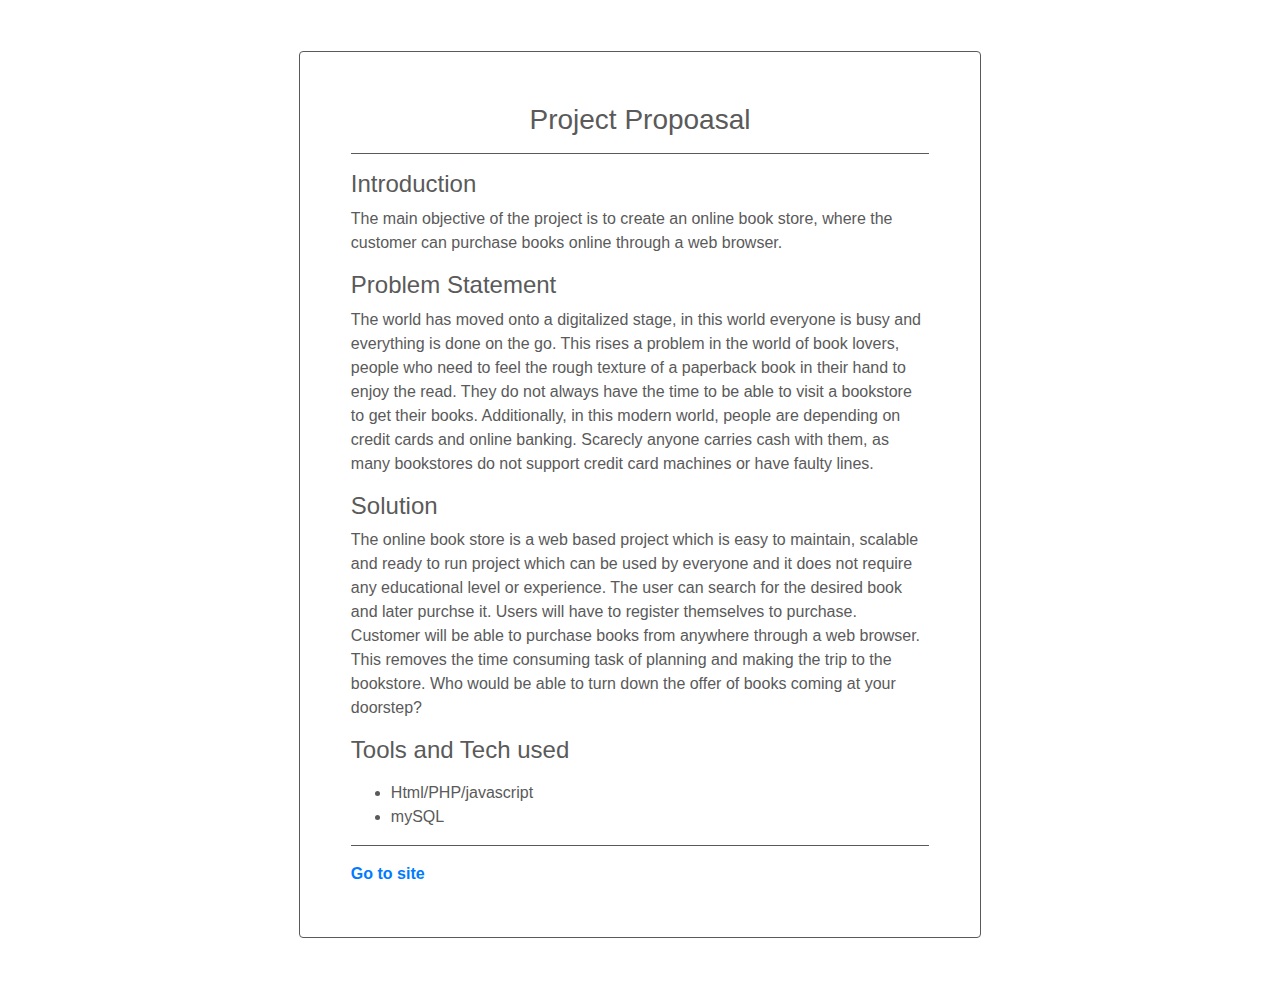
<file: index.html>
<!DOCTYPE html>
<html lang="en">

<head>
    <meta charset="UTF-8">
    <meta name="viewport" content="width=device-width, initial-scale=1.0">
    <meta http-equiv="X-UA-Compatible" content="ie=edge">
    <link rel="stylesheet" href="https://stackpath.bootstrapcdn.com/bootstrap/4.3.1/css/bootstrap.min.css">
    <link rel="stylesheet" href="login.css">
    <title>Proposal</title>
</head>

<body>
    <div class="container-fluid">
        <div class="row">

            <div class="col-sm-2 col-md-2"></div>
            <div class="col-sm-8 col-md-8 rounded padded">
                <div class="row text-center">

                    <div class="col-sm-12 col-md-12">
                        <h3 class="grey">Project Propoasal</h3>
                        <hr>
                    </div>

                </div>
                <div>

                    <h4 class="grey">Introduction</h4>
                    <p class="grey">
                        The main objective of the project is to create an online book store, where the customer can
                        purchase books online through a web browser.
                    </p>

                    <h4 class="grey">Problem Statement</h4>
                    <p class="grey">
                        The world has moved onto a digitalized stage, in this world everyone is busy and everything is
                        done
                        on the go. This rises a problem in the world of book lovers, people who need to feel the rough
                        texture of a paperback book in their hand to enjoy the read. They do not always have the time to
                        be able to visit a bookstore to get their books.
                        Additionally, in this modern world, people are depending on credit cards and online banking.
                        Scarecly
                        anyone carries cash with them, as many bookstores do not support credit card machines or have
                        faulty
                        lines.
                    </p>

                    <h4 class="grey">Solution</h4>
                    <p class="grey">
                        The online book store is a web based project which is easy to maintain, scalable and ready to
                        run project which can be used by everyone and it does not require any educational level or
                        experience. The user can search for the desired book and later purchse it. Users will have to
                        register themselves to purchase. Customer will be able to purchase books from anywhere through a
                        web browser. This removes the time consuming task of planning and making the trip to the
                        bookstore.
                        Who would be able to turn down the offer of books coming at your doorstep?
                    </p>

                    <h4 class="grey">Tools and Tech used</h4>
                    <p>
                        <ul class="grey">
                            <li>Html/PHP/javascript</li>
                            <li>mySQL</li>
                        </ul>
                    </p>
                    <hr>
                    <a href="homepage.php"><b>Go to site</b></a>
                </div>

            </div>
            <div class="col-sm-2 col-md-2"></div>
        </div>
    </div>
</body>

</html>
</file>
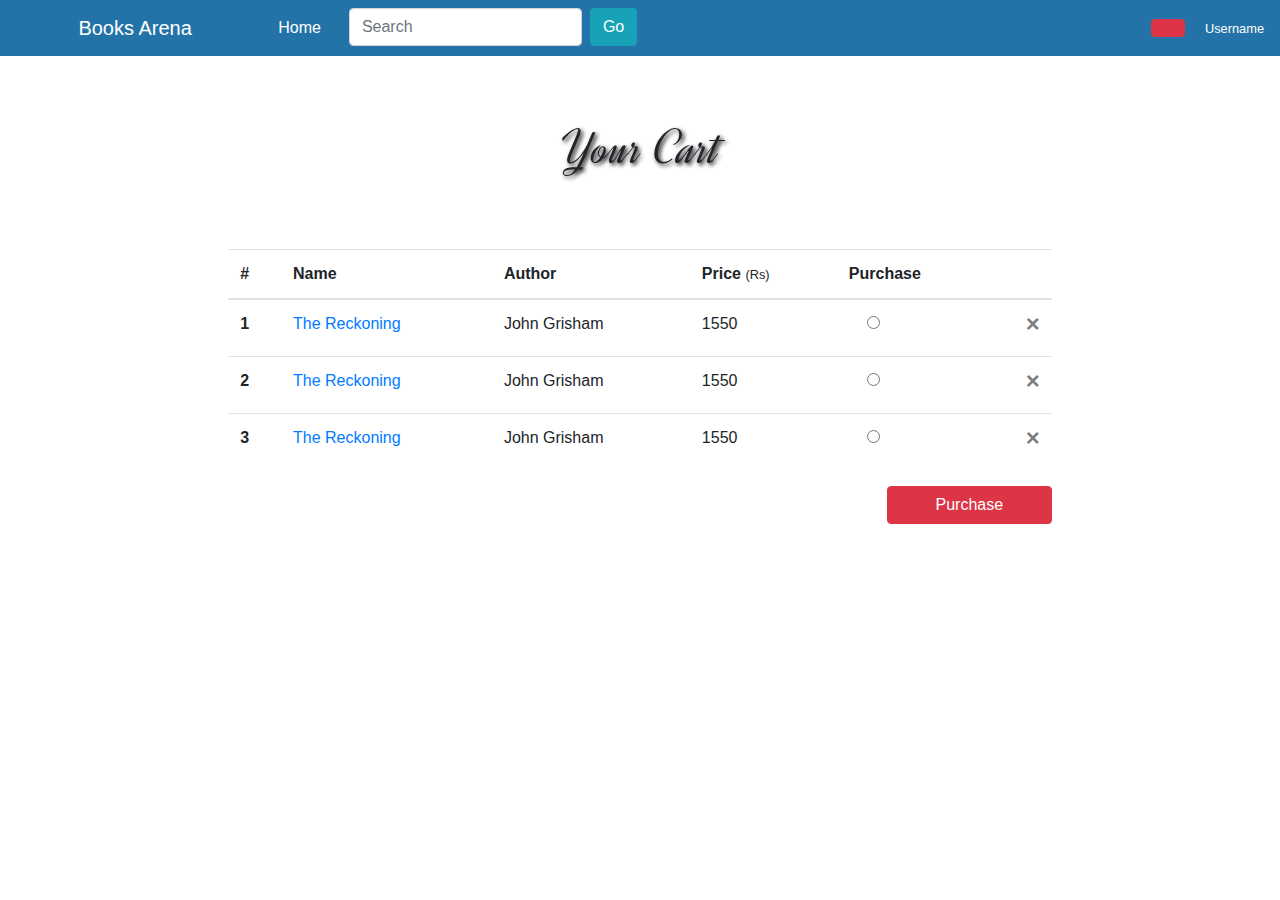
<file: cart.html>
<!DOCTYPE html>
<html lang="en">

<head>
  <meta charset="UTF-8">
  <meta name="viewport" content="width=device-width, initial-scale=1.0">
  <meta http-equiv="X-UA-Compatible" content="ie=edge">

  <link rel="stylesheet" href="main.css">

  <link href='https://fonts.googleapis.com/css?family=Dynalight' rel='stylesheet'>
  <link rel="stylesheet" href="https://stackpath.bootstrapcdn.com/bootstrap/4.3.1/css/bootstrap.min.css">
  <link rel='stylesheet' href='https://use.fontawesome.com/releases/v5.7.0/css/all.css'
    integrity='sha384-lZN37f5QGtY3VHgisS14W3ExzMWZxybE1SJSEsQp9S+oqd12jhcu+A56Ebc1zFSJ' crossorigin='anonymous'>

  <title>Books Arena | Cart</title>
</head>

<body>

  <nav class="navbar navbar-expand-lg navbar-dark navbar-fixed-top" style="background-color:rgb(35, 115, 168)">
    <button class="navbar-toggler" type="button" data-toggle="collapse" data-target="#navbarTogglerDemo03"
      aria-controls="navbarTogglerDemo03" aria-expanded="false" aria-label="Toggle navigation">
      <span class="navbar-toggler-icon"></span>
    </button>
    <a class="navbar-brand" href="homepage.html">Books Arena</a>

    <div class="collapse navbar-collapse" id="navbarTogglerDemo03">
      <ul class="navbar-nav mr-auto mt-2 mt-lg-0">
        <li class="nav-item active">
          <a class="nav-link" href="homepage.html">Home</a>
        </li>
        <li class="nav-item">
          <form class="form-inline my-2 my-lg-0 margin-lr">
            <input class="form-control mr-sm-2" type="search" placeholder="Search" aria-label="Search">
            <button class="btn btn-info my-2 my-sm-0" type="submit">Go</button>
          </form>
        </li>
      </ul>
      <a class="nav-link margin-lr btn btn-danger fas fa-cart-plus" href="#"></a>
      <a href="#" class='fas fa-user' style="color:white; "><small> Username</small></a>
    </div>
  </nav>
  <div class="container-fluid">
    <div class="row">
      <div class="col-md-12">
        <h1
          style="font-family: 'Dynalight';font-size: 50px; text-align: center; padding: 5%; text-shadow: 2px 2px 4px #000000  ">
          Your Cart</h1>
      </div>
    </div>
    <div class="row">
      <div class="col-md-2"></div>
      <div class="col-md-8">
        <table class="table table-hover " style="width:100%">
          <thead>
            <tr>
              <th scope="col">#</th>
              <th scope="col">Name</th>
              <th scope="col">Author</th>
              <th scope="col">Price <small>(Rs)</small></th>
              <th scope="col">Purchase</th>
              <th scope="col">&nbsp</th>

            </tr>
          </thead>
          <tbody>
            <tr>
              <th scope="row">1</th>
              <td><a href="...">The Reckoning</a></td>
              <td>John Grisham</td>
              <td>1550</td>
              <td>
                <div class="radio">&nbsp&nbsp&nbsp
                  <label><input type="radio" name="optradio"></label>
                </div>
              </td>
              <td>

                <button type="button" class="close" aria-label="Close">

                  <span aria-hidden="true">&times;</span>

                </button>
              </td>
            </tr>
            <tr>
              <th scope="row">2</th>
              <td><a href="...">The Reckoning</a></td>
              <td>John Grisham</td>
              <td>1550</td>
              <td>
                <div class="radio">&nbsp&nbsp&nbsp
                  <label><input type="radio" name="optradio"></label>
                </div>
              </td>
              <td>

                <button type="button" class="close" aria-label="Close">

                  <span aria-hidden="true">&times;</span>

                </button>
              </td>
            </tr>
            <tr>
              <th scope="row">3</th>
              <td><a href="...">The Reckoning</a></td>
              <td>John Grisham</td>
              <td>1550</td>
              <td>
                <div class="radio">&nbsp&nbsp&nbsp
                  <label><input type="radio" name="optradio"></label>
                </div>
              </td>
              <td>

                <button type="button" class="close" aria-label="Close">

                  <span aria-hidden="true">&times;</span>

                </button>
              </td>
            </tr>
          </tbody>
        </table>
        <p align="right"><button type="button" class="btn btn-danger" style="width:20%" data-toggle="tooltip"
            title="Purchase the selected Items">
            Purchase
          </button></p>

      </div>
      <div class="col-md-2"></div>

    </div>

</body>

</html>
</file>
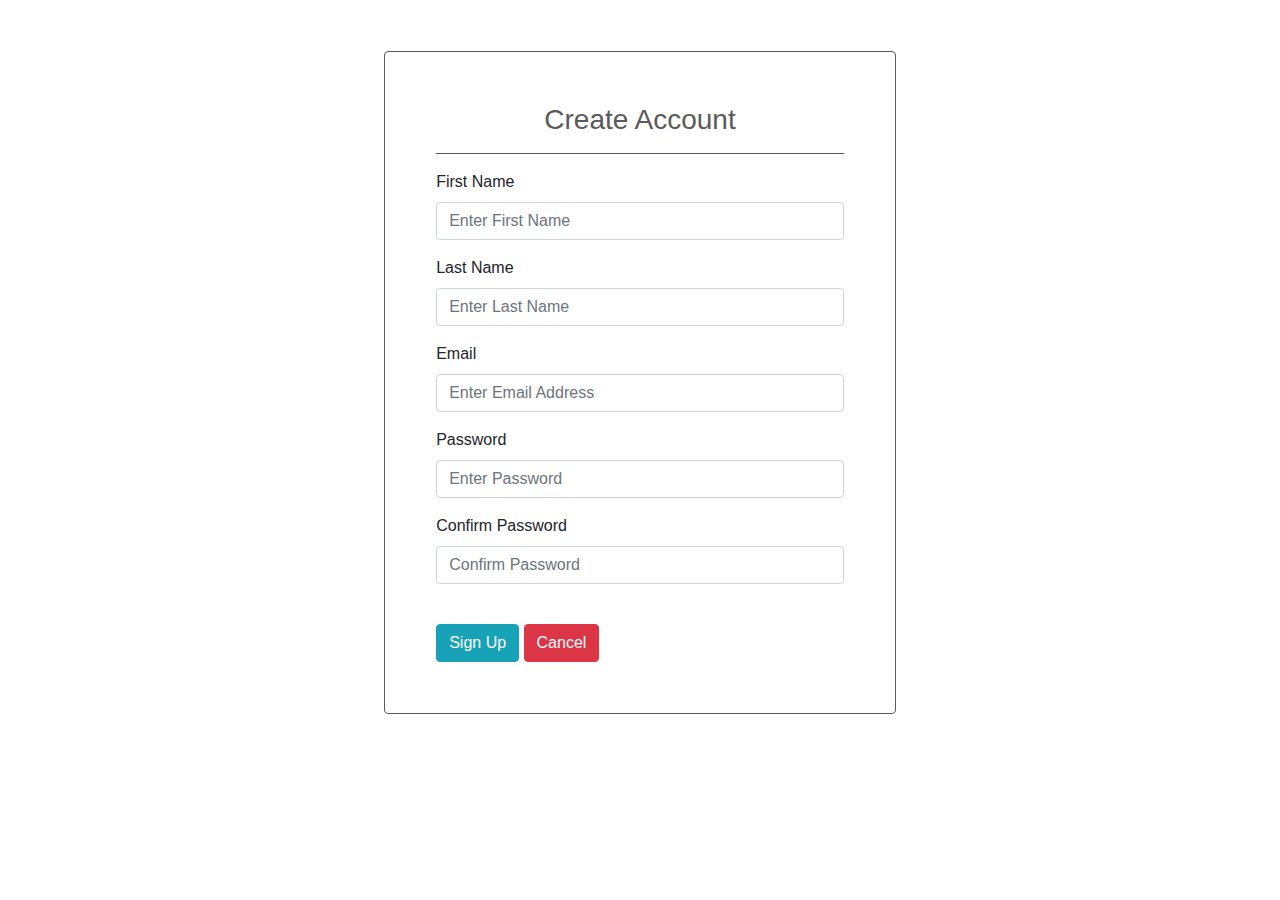
<file: signup.html>
<!DOCTYPE html>
<html lang="en">

<head>
    <meta charset="UTF-8">
    <meta name="viewport" content="width=device-width, initial-scale=1.0">
    <meta http-equiv="X-UA-Compatible" content="ie=edge">
    <link rel="stylesheet" href="https://stackpath.bootstrapcdn.com/bootstrap/4.3.1/css/bootstrap.min.css">
    <link rel="stylesheet" href="login.css">
    <title>Signup</title>
</head>

<body">
    <div class="container-fluid">
        <div class="row">

            <div class="col-sm-2 col-md-3"></div>
            <div class="col-sm-8 col-md-6 rounded padded">
                <div class="row">

                    <div class="col-sm-12 col-md-12 ">
                        <h3 class="grey text-center">Create Account</h3>
                        <hr>
                        <form class="form-horizontal">

                            <div class="form-group">
                                <label for="firstname">First Name</label>
                                <input type="text" name="firstname" placeholder="Enter First Name" class="form-control"
                                    autocomplete="off">
                            </div>

                            <div class="form-group">
                                <label for="lastname">Last Name</label>
                                <input type="text" name="lastname" placeholder="Enter Last Name" class="form-control"
                                    autocomplete="off">
                            </div>

                            <div class="form-group">
                                <label for="email_r">Email</label>
                                <input type="email" name="email_r" placeholder="Enter Email Address"
                                    class="form-control" autocomplete="off">
                            </div>

                            <div class="form-group">
                                <label for="password_r">Password</label>
                                <input type="password" name="password_r" placeholder="Enter Password"
                                    class="form-control">
                            </div>

                            <div class="form-group">
                                <label for="confirmpassword">Confirm Password</label>
                                <input type="password" name="password_r" placeholder="Confirm Password"
                                    class="form-control">
                            </div>

                            <br>

                            <input type="submit" name="register" value="Sign Up" class="btn btn-info">

                            <a href="homepage.php" class="btn btn-danger">Cancel</a>

                        </form>
                    </div>

                </div>

            </div>
            <div class="col-sm-2 col-md-3"></div>
        </div>
    </div>
    </body>

</html>
</file>
<file: login.css>
.container-fluid {
    width: 80%;
}

.rounded {
    border: 1px solid rgb(90, 90, 90);
    width: 80%;
    height: 80%;
    margin-top: 5%;
    margin-bottom: 5%;
}

.padded {
    padding: 5%;
}

.grey {
    color: rgb(90, 90, 90);
}

hr {
    border-top: 1px solid rgb(90, 90, 90);
}

a:hover {
    text-decoration: none;
    color: green;
}
</file>
<file: main.css>
.navbar-brand {
    padding-left: 5%;
    padding-right: 5%;
}

.padded {
    padding: 1%;
}

.rounded {
    border-radius: 10px;
}

.loginmargin {
    margin-top: 5%;
    margin-bottom: 5%;
}

.margin-tb {
    margin-top: 5px;
    margin-bottom: 5px;
}

.margin-lr {
    margin-left: 20px;
    margin-right: 20px;
}

.wide {
    width: 100%;
}

.booksdisplay img {
    width: 100px;
    height: 150px;
}

.grey {
    color: rgb(90, 90, 90);
}

.greenlink:hover {
    text-decoration: none;
    color: green;
}
</file>
